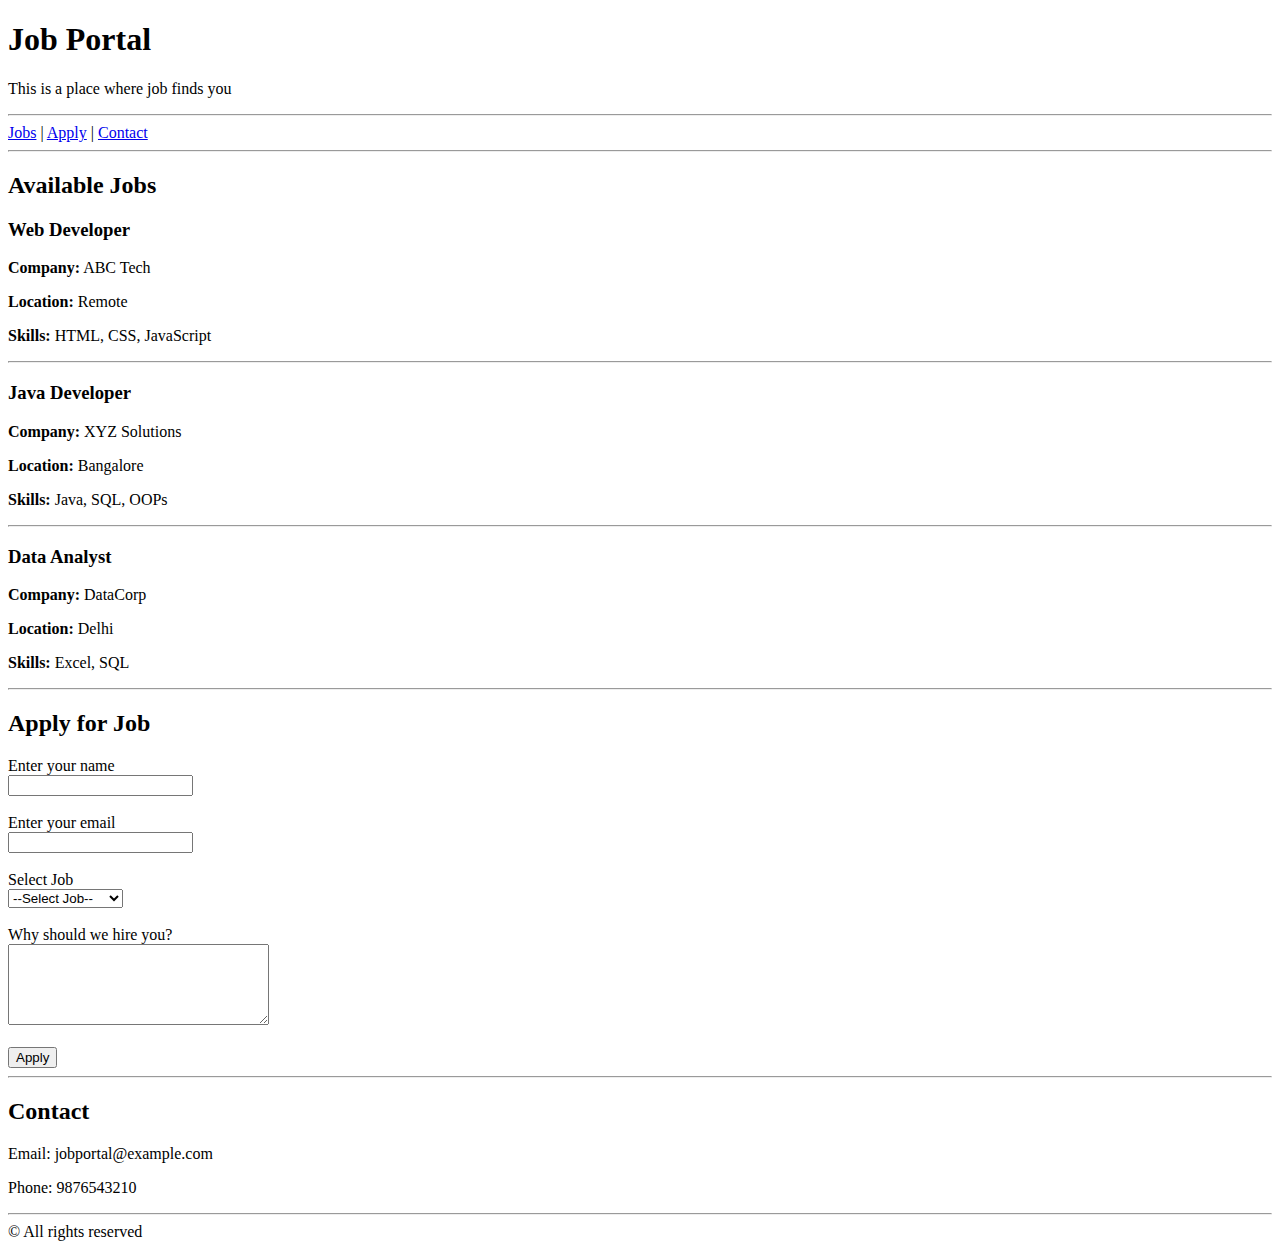
<file: index.html>
<!DOCTYPE html>
<html lang="en">
<head>
    <meta charset="UTF-8">
    <meta name="viewport" content="width=device-width, initial-scale=1.0">
    <title>Job Portal</title>
</head>

<body>

    <header>
        <h1>Job Portal</h1>
        <p>This is a place where job finds you </p>
    </header>

    <hr>

    <nav>
        <a href="#jobs">Jobs</a> |
        <a href="#apply">Apply</a> |
        <a href="#contact">Contact</a>
    </nav>

    <hr>

    <section id="jobs">
        <h2>Available Jobs</h2>

        <article>
            <h3>Web Developer</h3>
            <p><b>Company:</b> ABC Tech</p>
            <p><b>Location:</b> Remote</p>
            <p><b>Skills:</b> HTML, CSS, JavaScript</p>
        </article>

        <hr>

        <article>
            <h3>Java Developer</h3>
            <p><b>Company:</b> XYZ Solutions</p>
            <p><b>Location:</b> Bangalore</p>
            <p><b>Skills:</b> Java, SQL, OOPs</p>
        </article>

        <hr>

        <article>
            <h3>Data Analyst</h3>
            <p><b>Company:</b> DataCorp</p>
            <p><b>Location:</b> Delhi</p>
            <p><b>Skills:</b> Excel, SQL</p>
        </article>
    </section>

    <hr>

    <section id="apply">
        <h2>Apply for Job</h2>

        <form>
            <label for="name">Enter your name</label><br>
            <input type="text" id="name" required>
            <br><br>

            <label for="email">Enter your email</label><br>
            <input type="email" id="email" required>
            <br><br>

            <label for="job">Select Job</label><br>
            <select id="job">
                <option>--Select Job--</option>
                <option>Web Developer</option>
                <option>Java Developer</option>
                <option>Data Analyst</option>
            </select>
            <br><br>

            <label for="msg">Why should we hire you?</label><br>
            <textarea id="msg" rows="5" cols="30"></textarea>
            <br><br>

            <button type="submit">Apply</button>
        </form>
    </section>

    <hr>

    <section id="contact">
        <h2>Contact</h2>
        <p>Email: jobportal@example.com</p>
        <p>Phone: 9876543210</p>
    </section>

    <hr>

    <footer>
        &copy; All rights reserved
    </footer>

</body>
</html>
</file>
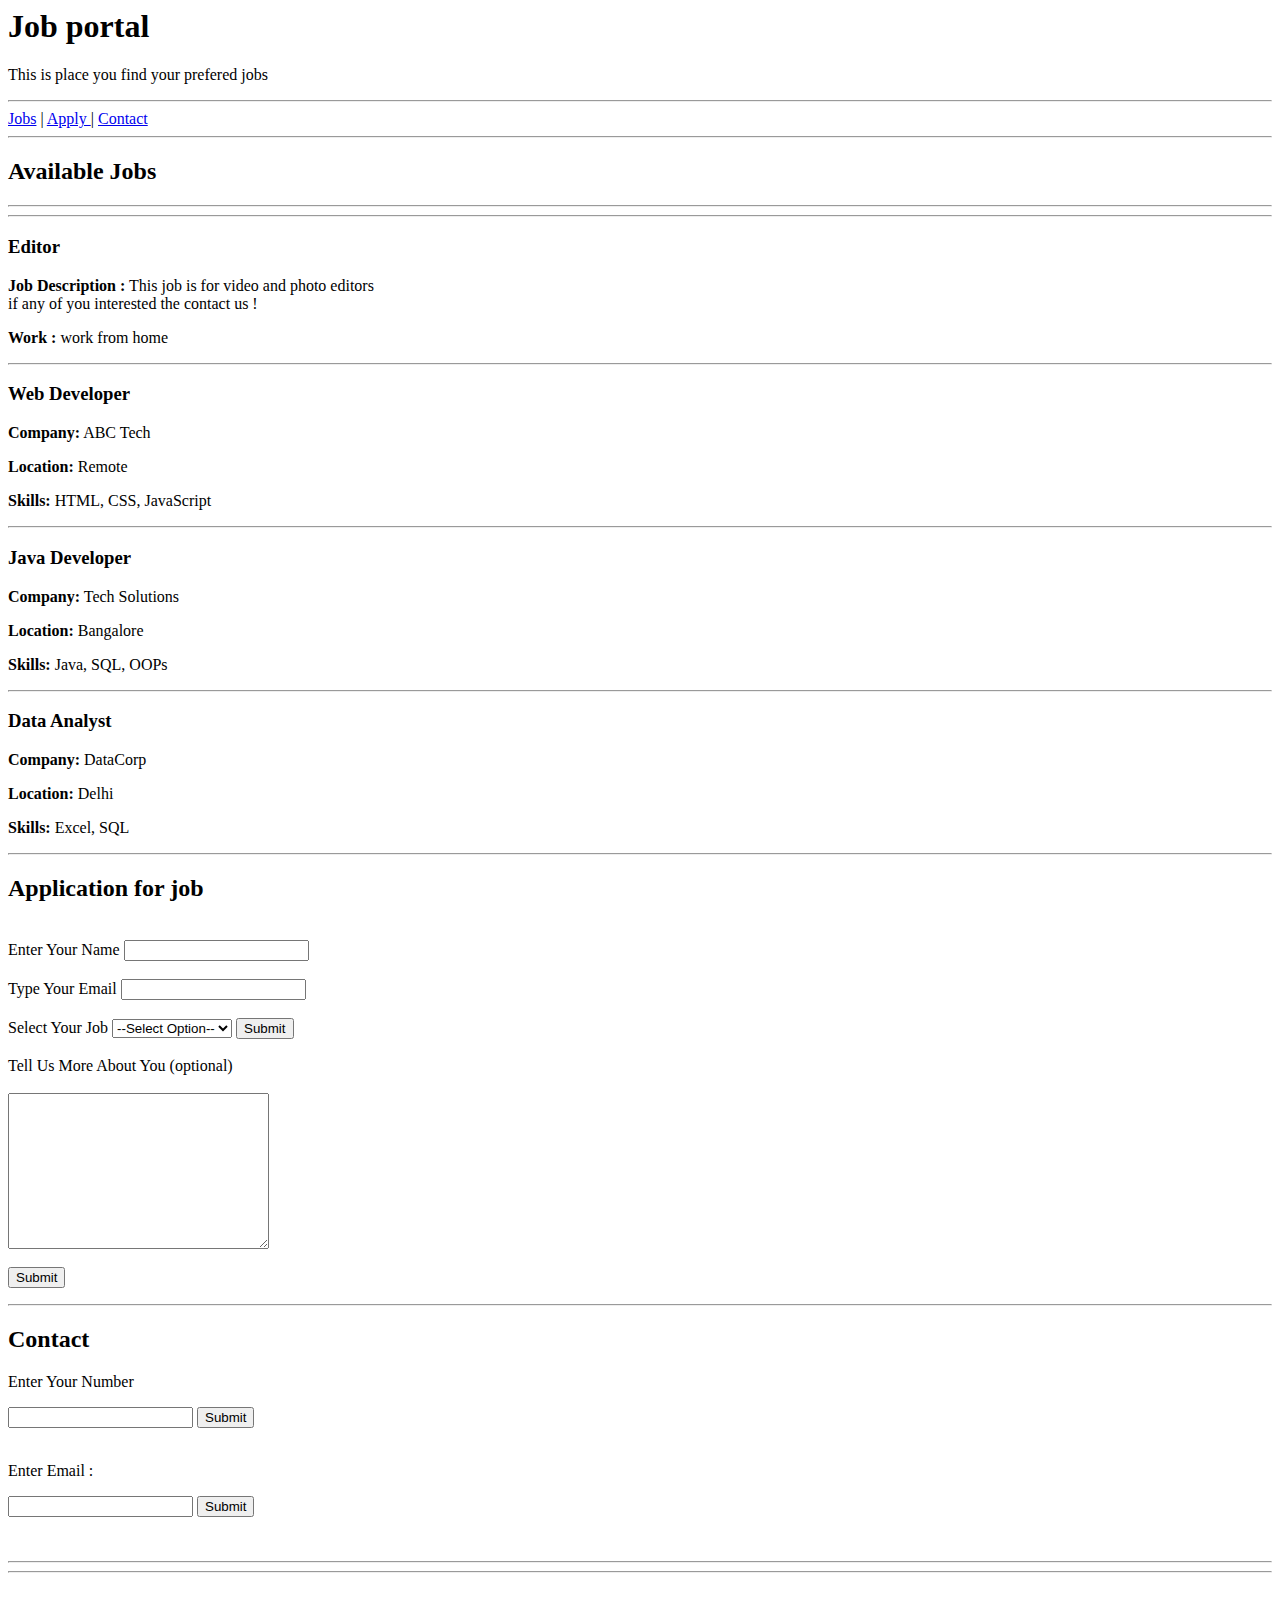
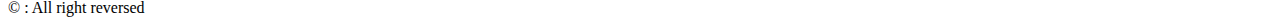
<file: job portal/job_portal.html>
<html lang="en">
<head>
    <meta charset="UTF-8">
    <meta name="viewport" content="width=device-width, initial-scale=1.0">
    <title>Job portal</title>
</head>
<body>
    <header>
        <h1>Job portal</h1>
        
        <p>This is place you find your prefered jobs</p>
    </header>
    <hr>
    <nav>
        <a href="Jobs">Jobs</a>  |
        <a href="Apply">Apply </a> | 
        <a href="Contact">Contact</a>  
        
    </nav>
    <hr>

   
    <section id = "Jobs">
        <h2>Available Jobs</h2>

        <hr><hr>

        <article>
           <h3> Editor</h3>
           <p><b>Job Description :</b> This job  is for video and photo editors <br> if any of you interested the contact us !</p>
           <p><b>Work :</b> work from home </p>
        </article>

        <hr>

        <article>
            <h3> Web Developer</h3>
            <p><b>Company:</b> ABC Tech</p>
            <p><b>Location:</b> Remote</p>
            <p><b>Skills:</b> HTML, CSS, JavaScript</p>
        </article>

        <hr>

        <article>
            <h3> Java Developer</h3>
            <p><b>Company:</b> Tech Solutions</p>
            <p><b>Location:</b> Bangalore</p>
            <p><b>Skills:</b> Java, SQL, OOPs</p>
        </article>

        <hr>

         <article>
            <h3>Data Analyst</h3>
            <p><b>Company:</b> DataCorp</p>
            <p><b>Location:</b> Delhi</p>
            <p><b>Skills:</b> Excel, SQL</p>
        </article>
    </section>


    <hr>


    <section id = "Apply">
        <h2>Application for job </h2>
        <br>
        <form>
            <label for="name"> Enter Your Name</label>
            <input type="text" name="name" id="name" required> 

            <br> <br>

            <label for="email"> Type Your Email </label>
            <input type="email" name="email" id="email" required>

            <br><br>

            <label for="Job Selection">Select Your Job</label> 
            <select>
                <option>--Select Option--</option>
                <option value="1">Editor</option>
                <option value="2">Web Developer</option>
                <option value="3">Java Developer</option>
                <option value="4">Data Analyst</option>
            </select>

            <button>Submit</button>

            <br><br>

           <label for="info">Tell Us More About You (optional)</label>
           <br><br>

           <textarea id="info" rows="10" cols="30"></textarea>

           <br><br>

           <button>Submit</button>
        </form>
    </section>


    <hr>

    <section id="contact">
        <h2>Contact</h2>
        <p>Enter Your Number</p>
        <input type="text" name="mobilenumber" id="mobilenumber" required> 
        <button>Submit</button>
        
        <br><br>

        <p>Enter Email :</p>
        <input type="text" name="email" id="email" required>
        <button>Submit</button>
    </section>

    <br><br>
    <hr><hr>

    <footer>
        <br>
         &copy : All right reversed 
    </footer>
</body>
</html>
</file>
